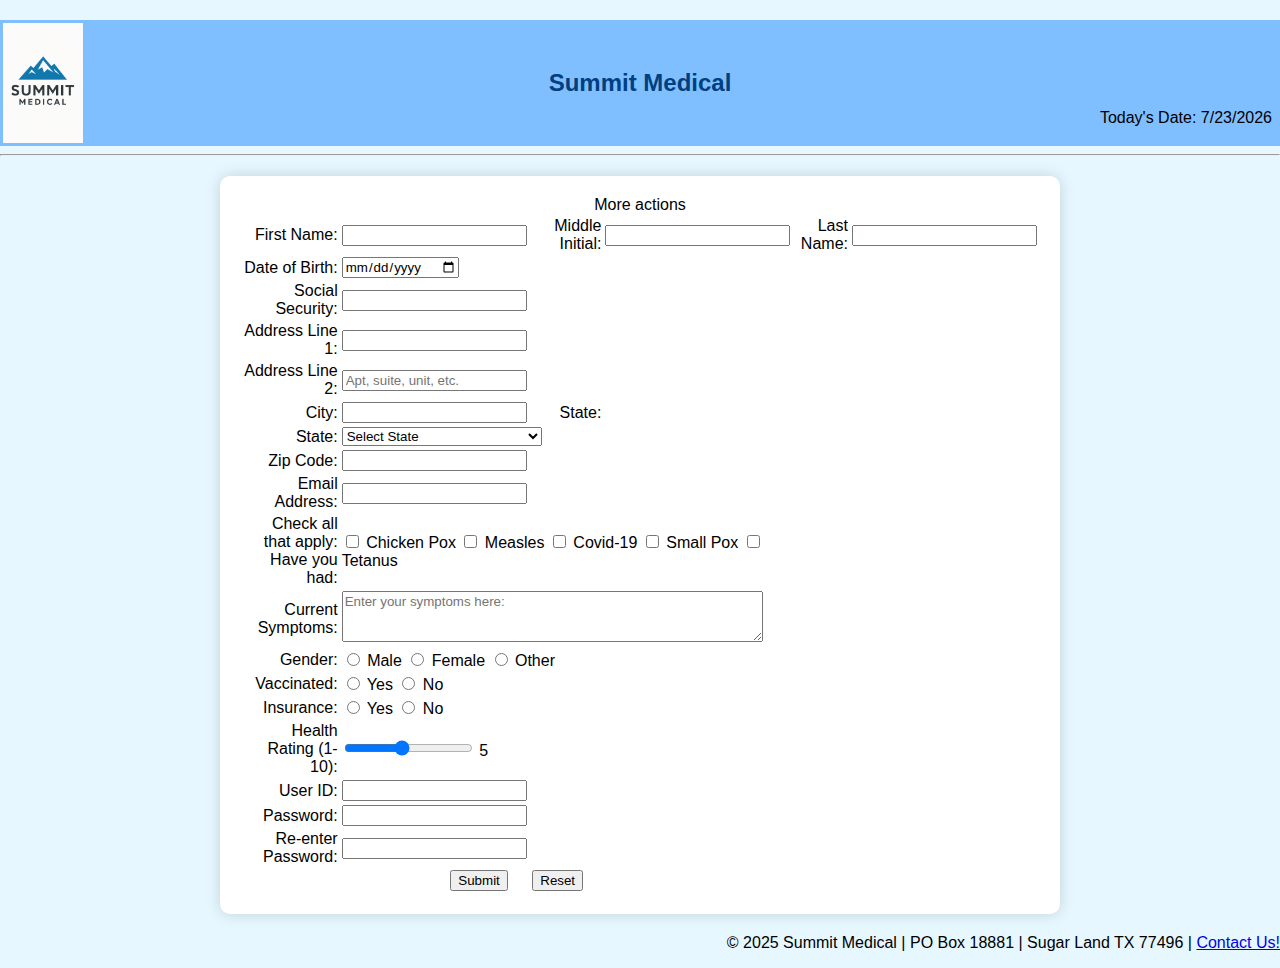
<file: index.html>
<!DOCTYPE html>
<!--
Program name: index.html
Author: Sara Fatah
Date created: 06/10/2025
Date last edited: 06/13/2025
Version: 1.0
Description: patient registration form
-->
<html lang="en">
<head>
    <title>Summit Medical - Patient Registration</title>
    <link rel="stylesheet" href="style.css?v=2">
</head>

<body>

<!-- HEADER SECTION -->
<header>
    <table width="100%">
        <tr>
            <td valign="top" align="left" width="20%">
                <div class="image">
                    <img align="center" src="cliniclogo.png" alt="Clinic Logo" width="80px" id="logo"/>
                </div>
            </td>
            <td>
                <h2>Summit Medical</h2>
            </td>
            <td valign="bottom" align="right" width="20%">
                <p>Today's Date: <span id="today"></span></p>
            </td>
        </tr>
    </table>
</header>

<hr>

<!-- FORM START -->
<form action="thankyou.html">
    <center>
        <div class="format">
            <table>

                <!-- NAME SECTION -->
                <tr>
                    <td class="td1"><label for="fname">First Name:</label></td>
                    <td><input type="text" name="fname" id="fname" maxlength="30" required></td>
                    <td class="td1"><label for="mname">Middle Initial:</label></td>
                    <td><input type="text" name="mname" id="mname" maxlength="1" optional></td>
                    <td class="td1"><label for="lname">Last Name:</label></td>
                    <td><input type="text" name="lname" id="lname" maxlength="30" required></td>
                </tr>

                <!-- DOB -->
                <tr>
                    <td class="td1"><label for="dob">Date of Birth:</label></td>
                    <td><input type="date" id="dob" name="dob" required></td>
                </tr>

                <!-- SSN -->
                <tr>
                    <td class="td1"><label for="ssn">Social Security:</label></td>
                    <td><input type="password" name="ssn" id="ssn" maxlength="11" required></td>
                </tr>

                <!-- ADDRESS SECTION -->
                <tr>
                    <td class="td1"><label for="address1">Address Line 1:</label></td>
                    <td><input type="text" name="address1" id="address1" maxlength="30" required></td>
                </tr>
                <tr>
                    <td class="td1"><label for="address2">Address Line 2:</label></td>
                    <td><input type="text" name="address2" id="address2" maxlength="30" placeholder="Apt, suite, unit, etc."></td>
                </tr>

                <!-- CITY, STATE, ZIP -->
                <tr>
                    <td class="td1"><label for="city">City:</label></td>
                    <td><input type="text" name="city" id="city" maxlength="30" required></td>
                    <td class="td1"><label for="state">State:</label></td>
                    <td>
                        <!-- State Dropdown -->
            <tr>
               <td class="td1"><label for="state">State:</label></td>More actions
                <td>
                    <select id="state" name="state" required style="width: 200px;">
                        <option value="" disabled selected>Select State</option>
                        <option value="AL">Alabama</option>
                        <option value="AK">Alaska</option>
                        <option value="AZ">Arizona</option>
                        <option value="AR">Arkansas</option>
                        <option value="CA">California</option>
                        <option value="CO">Colorado</option>
                        <option value="CT">Connecticut</option>
                        <option value="DE">Delaware</option>
                        <option value="DC">District of Columbia</option>
                        <option value="FL">Florida</option>
                        <option value="GA">Georgia</option>
                        <option value="HI">Hawaii</option>
                        <option value="ID">Idaho</option>
                        <option value="IL">Illinois</option>
                        <option value="IN">Indiana</option>
                        <option value="IA">Iowa</option>
                        <option value="KS">Kansas</option>
                        <option value="KY">Kentucky</option>
                        <option value="LA">Louisiana</option>
                        <option value="ME">Maine</option>
                        <option value="MD">Maryland</option>
                        <option value="MA">Massachusetts</option>
                        <option value="MI">Michigan</option>
                        <option value="MN">Minnesota</option>
                        <option value="MS">Mississippi</option>
                        <option value="MO">Missouri</option>
                        <option value="MT">Montana</option>
                        <option value="NE">Nebraska</option>
                        <option value="NV">Nevada</option>
                        <option value="NH">New Hampshire</option>
                        <option value="NJ">New Jersey</option>
                        <option value="NM">New Mexico</option>
                        <option value="NY">New York</option>
                        <option value="NC">North Carolina</option>
                        <option value="ND">North Dakota</option>
                        <option value="OH">Ohio</option>
                        <option value="OK">Oklahoma</option>
                        <option value="OR">Oregon</option>
                        <option value="PA">Pennsylvania</option>
                        <option value="RI">Rhode Island</option>
                        <option value="SC">South Carolina</option>
                        <option value="SD">South Dakota</option>
                        <option value="TN">Tennessee</option>
                        <option value="TX">Texas</option>
                        <option value="UT">Utah</option>
                        <option value="VT">Vermont</option>
                        <option value="VA">Virginia</option>
                        <option value="WA">Washington</option>
                        <option value="WV">West Virginia</option>
                        <option value="WI">Wisconsin</option>
                        <option value="WY">Wyoming</option>
                        <option value="PR">Puerto Rico</option>
                    </select>
                </td>
            </tr>   
                    <td class="td1"><label for="zip">Zip Code:</label></td>
                    <td><input type="text" name="zip" id="zip" maxlength="10" required></td>
                </tr>

                <!-- EMAIL -->
                <tr>
                    <td class="td1"><label for="email">Email Address:</label></td>
                    <td><input type="email" name="email" id="email" required></td>
                </tr>

                <!-- CHECKBOX SECTION -->
                <tr>
                    <td class="td1"><label>Check all that apply:<br>Have you had:</label></td>
                    <td colspan="3">
                        <input type="checkbox" id="chickenpox" value="Chicken Pox"> Chicken Pox
                        <input type="checkbox" id="measles" value="Measles"> Measles
                        <input type="checkbox" id="covid" value="Covid-19"> Covid-19
                        <input type="checkbox" id="smallpox" value="Small Pox"> Small Pox
                        <input type="checkbox" id="tetanus" value="Tetanus"> Tetanus
                    </td>
                </tr>

                <!-- TEXTAREA -->
                <tr>
                    <td class="td1"><label for="notes">Current Symptoms:</label></td>
                    <td colspan="3"><textarea id="notes" name="notes" rows="3" cols="50" placeholder="Enter your symptoms here:"></textarea></td>
                </tr>

                <!-- RADIO BUTTONS SECTION -->
                <tr>
                    <td class="td1"><label>Gender:</label></td>
                    <td colspan="3">
                        <input type="radio" name="gender" value="Male"> Male
                        <input type="radio" name="gender" value="Female"> Female
                        <input type="radio" name="gender" value="Other"> Other
                    </td>
                </tr>

                <tr>
                    <td class="td1"><label>Vaccinated:</label></td>
                    <td colspan="3">
                        <input type="radio" name="vaccinated" value="Yes"> Yes
                        <input type="radio" name="vaccinated" value="No"> No
                    </td>
                </tr>

                <tr>
                    <td class="td1"><label>Insurance:</label></td>
                    <td colspan="3">
                        <input type="radio" name="insurance" value="Yes"> Yes
                        <input type="radio" name="insurance" value="No"> No
                    </td>
                </tr>

                <!-- SLIDER -->
                <tr>
                    <td class="td1"><label>Health Rating (1-10):</label></td>
                    <td colspan="3">
                        <input type="range" name="range" id="range" min="1" max="10" value="5">
                        <span id="range-slider"></span>
                    </td>
                </tr>

                <!-- USER ID -->
                <tr>
                    <td class="td1"><label for="uid">User ID:</label></td>
                    <td><input type="text" name="uid" id="uid" maxlength="20" required></td>
                </tr>

                <!-- PASSWORD FIELDS -->
                <tr>
                    <td class="td1"><label for="pword">Password:</label></td>
                    <td><input type="password" name="pword" id="pword" minlength="10" required></td>
                </tr>
                <tr>
                    <td class="td1"><label for="pword2">Re-enter Password:</label></td>
                    <td><input type="password" name="pword2" id="pword2" minlength="10" required></td>
                </tr>

                <!-- SUBMIT / RESET BUTTONS -->
                <tr>
                    <td colspan="4" align="center">
                        <input type="submit" value="Submit" style="margin-right: 20px;">
                        <input type="reset" value="Reset">
                    </td>
                </tr>

            </table>
        </div>
    </center>
</form>

<!-- FOOTER -->
<div id="footer">
    <p>&#169; 2025 Summit Medical | PO Box 18881 | Sugar Land TX 77496 | <a href="contact.html">Contact Us!</a></p>
</div>

<!-- JAVASCRIPT -->
<script src="hw1.js"></script>

</body>
</html>
</file>
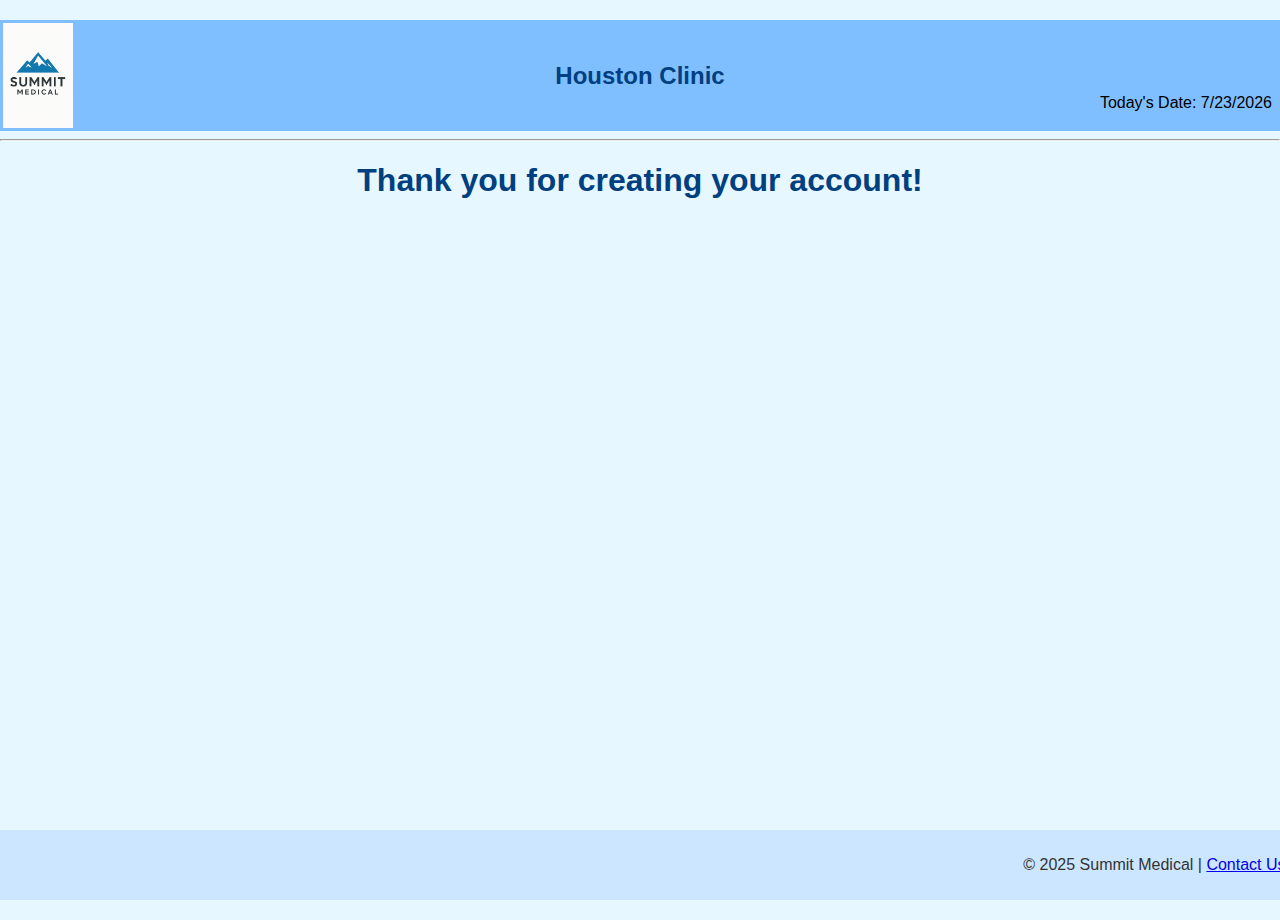
<file: thankyou.html>
<!DOCTYPE html>
<!--
    Name: Sara Fatah
    Date created: 06/10/2025
    Date last edited: 06/13/2025
    Version: 1.0
    Description: Homework 1 HTML 
-->
    <html lang="en">

<head>
    <link rel="stylesheet" href="style.css"> 
    <title>Thank you! </title>
</head>
<body>
    <header>
    <table width="100%">
        <tr>
            <td valign="top" align="left" width="20%">
                <div class="image">
                    <img align="center" src="cliniclogo.png" alt="Houston Clinic Logo" width="70px" id="logo"/>
                </div>
            </td>
            <td>
                <h2>Houston Clinic</h2>
            </td>
            <td valign="bottom" align="right" width="20%">
                <p>Today's Date: <span id="today"></span></p>
            </td>
        </tr>
    </table>
</header>
<hr>
<main>
    <h1>Thank you for creating your account!</h1>
</main>
<footer>
    <p id="footer">&#169 2025 Summit Medical | <a href="insert.link.here" target="_blank" rel="noopener noreferrer">Contact Us!</a></p>
</footer>
</body>
<script src="hw1.js"></script>

    </html>
</file>
<file: style.css>
/*
Name: Sara Fatah
Date created: 06/10/2025
Date last edited: 06/13/2025
Version: 2.0
Description: Homework 1 CSS - Final Clean Version
*/

header {
    width: 100%;
    background-color: #80bfff;
}

body {
    background: #e6f7ff;
    margin: 0;
    padding-top: 20px;
    min-height: 100vh;
    font-family: 'Verdana', sans-serif;
}

form {
    width: 80%;
    max-width: 800px;
    margin: 20px auto;
    background-color: white;
    padding: 20px;
    border-radius: 10px;
    box-shadow: 0 0 15px rgba(0, 0, 0, 0.15);
}

h1, h2 {
    text-align: center;
    font-weight: bold;
    color: #004080;
}

main {
    text-align: center;
    font-weight: normal;
}

.image {
    text-align: left;
}

.td1 {
    text-align: right;
    font-family: "Arial, Helvetica, sans-serif";
    font-weight: normal;
}

th {
    text-align: center;
    font-family: Arial, Helvetica, sans-serif;
}

footer {
    width: 100%;
    background-color: #cce6ff;
    padding: 10px;
    text-align: center;
    font-family: 'Verdana', sans-serif;
    color: #333;
    position: fixed;
    bottom: 0;
    left: 0;
}

label {
    text-align: right;
    font-family: "Optima", sans-serif;
    font-weight: normal;
}

input {
    text-align: left;
    font-family: "Optima", sans-serif;
    font-weight: normal;
}

textarea {
    text-align: left;
    font-family: "Optima", sans-serif;
    font-weight: normal;
}

#today {
    text-align: left;
    font-family: "Optima", sans-serif;
    font-weight: normal;
    margin-right: 5px;
}

p {
    text-align: right;
    font-family: "Optima", sans-serif;
    font-weight: normal;
}
</file>
